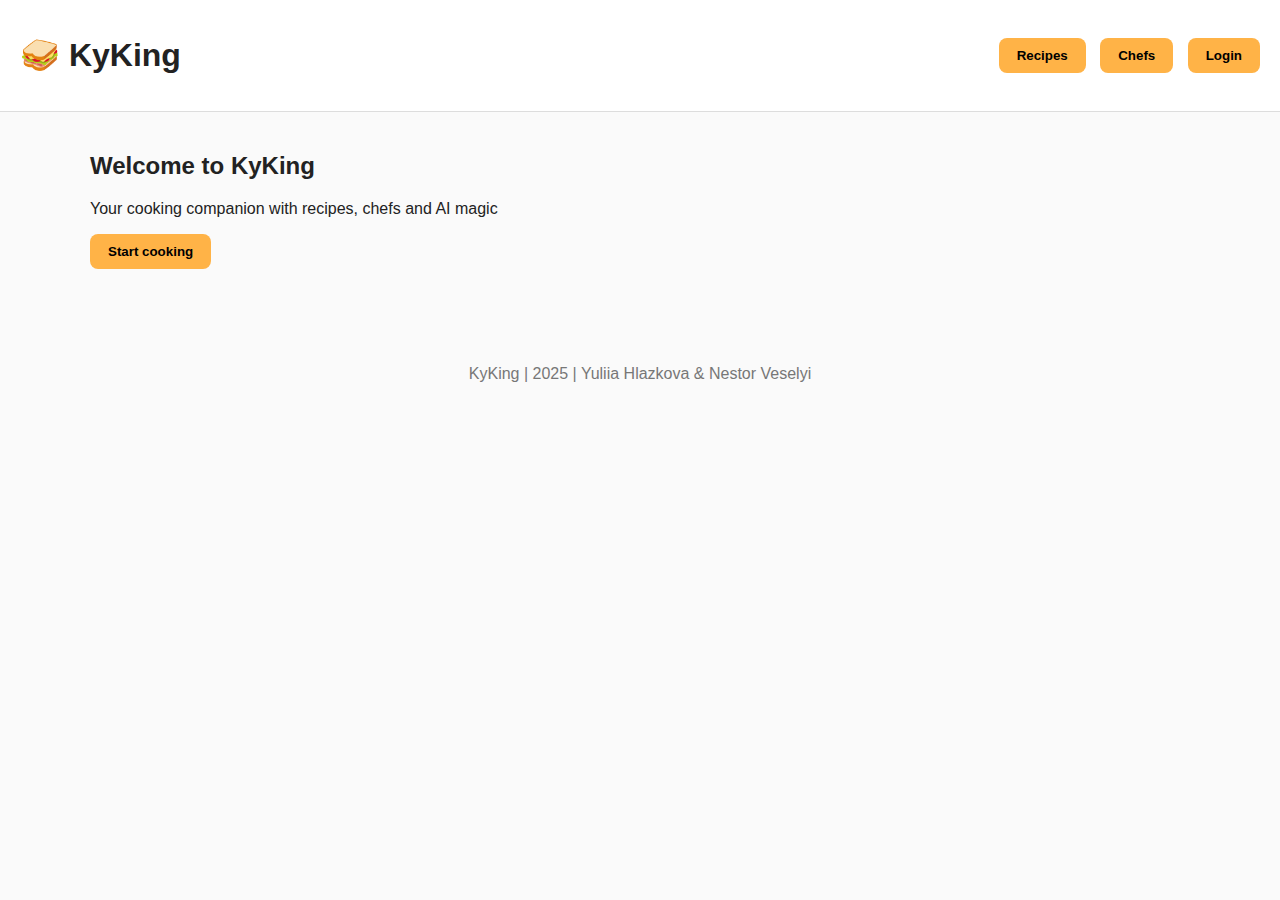
<file: frontend/index.html>
<!DOCTYPE html>
<html lang="en">
  <head>
    <meta charset="UTF-8" />
    <title>Home</title>
    <link rel="stylesheet" href="style.css" />
  </head>

  <body>
    <header class="header">
      <h1>🥪 KyKing</h1>

      <div class="nav">
        <span id="username-label"></span>
        <button id="profile-btn">Profile</button>
        <button id="recipes-btn">Recipes</button>
        <button id="chefs-btn">Chefs</button>
        <button id="favorites-btn">Favorites</button>
        <button id="login-btn">Login</button>
        <button id="logout-btn">Logout</button>
      </div>
    </header>

    <main class="home-main">
      <h2>Welcome to KyKing</h2>
      <p>Your cooking companion with recipes, chefs and AI magic</p>

      <div class="cta-buttons">
        <button class="primary-btn" id="start-btn">Start cooking</button>
      </div>
    </main>

    <footer>
      <p>KyKing | 2025 | Yuliia Hlazkova & Nestor Veselyi</p>
    </footer>

    <script src="https://code.jquery.com/jquery-3.6.0.min.js"></script>
    <script src="scripts/index-script.js"></script>
  </body>
</html>
</file>
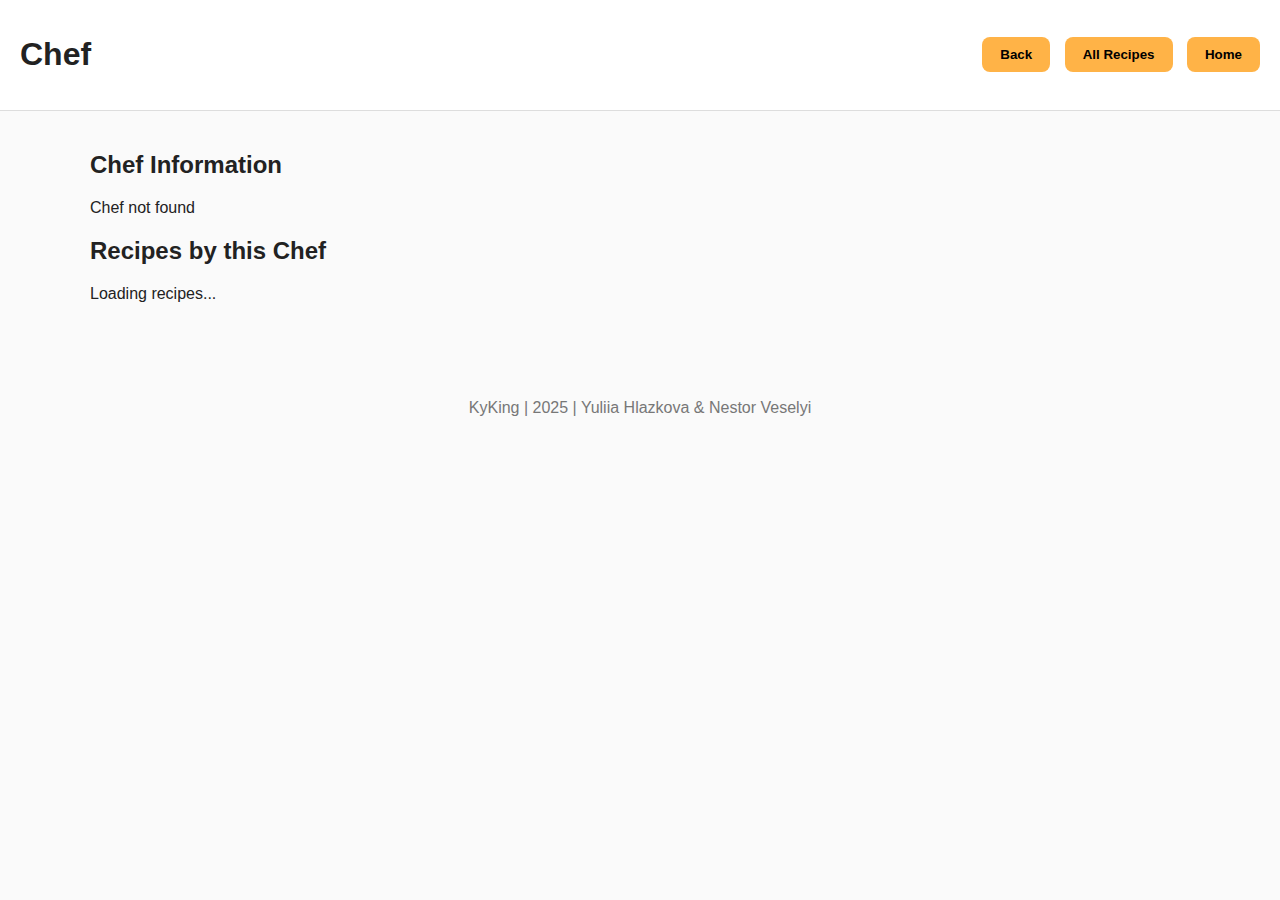
<file: frontend/chef_detail.html>
<!DOCTYPE html>
<html lang="en">
  <head>
    <meta charset="UTF-8" />
    <title>Chef profile</title>
    <link rel="stylesheet" href="style.css" />
  </head>

  <body>
    <header class="header">
      <h1>Chef</h1>
      <div class="nav">
        <button id="back-btn">Back</button>
        <button id="recipes-btn">All Recipes</button>
        <button id="home-btn">Home</button>
      </div>
    </header>

    <main>
      <section id="chef-info">
        <h2>Chef Information</h2>
        <div id="chef-container">Loading chef...</div>
      </section>

      <section id="chef-recipes">
        <h2>Recipes by this Chef</h2>
        <div id="recipes-container">Loading recipes...</div>
      </section>
    </main>

    <footer>
      <p>KyKing | 2025 | Yuliia Hlazkova & Nestor Veselyi</p>
    </footer>

    <script src="https://code.jquery.com/jquery-3.6.0.min.js"></script>
    <script src="scripts/chef_detail-script.js"></script>
  </body>
</html>
</file>
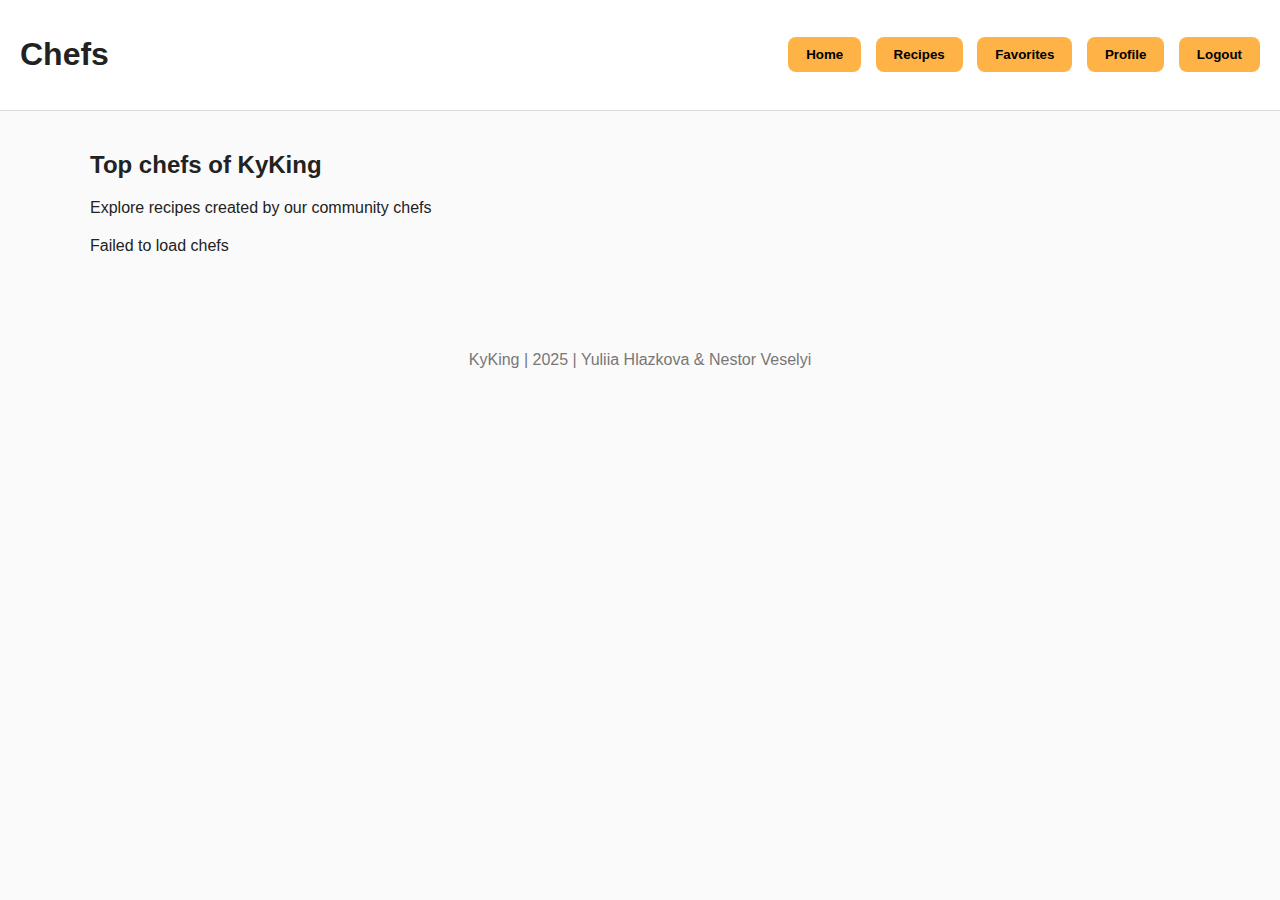
<file: frontend/chefs.html>
<!DOCTYPE html>
<html lang="en">
  <head>
    <meta charset="UTF-8" />
    <title>Chefs page</title>
    <link rel="stylesheet" href="style.css" />
  </head>

  <body>
    <header class="header">
      <h1>Chefs</h1>
      <div class="nav">
        <button id="home-btn">Home</button>
        <button id="recipes-btn">Recipes</button>
        <button id="favorites-btn">Favorites</button>
        <button id="profile-btn">Profile</button>
        <button id="logout-btn">Logout</button>
      </div>
    </header>

    <main class="chefs-main">
      <h2>Top chefs of KyKing</h2>
      <p class="subtitle">Explore recipes created by our community chefs</p>

      <div id="chefs-container" class="chefs-grid">Loading chefs...</div>
    </main>

    <footer>
      <p>KyKing | 2025 | Yuliia Hlazkova & Nestor Veselyi</p>
    </footer>

    <script src="https://code.jquery.com/jquery-3.6.0.min.js"></script>
    <script src="scripts/chefs-script.js"></script>
  </body>
</html>
</file>
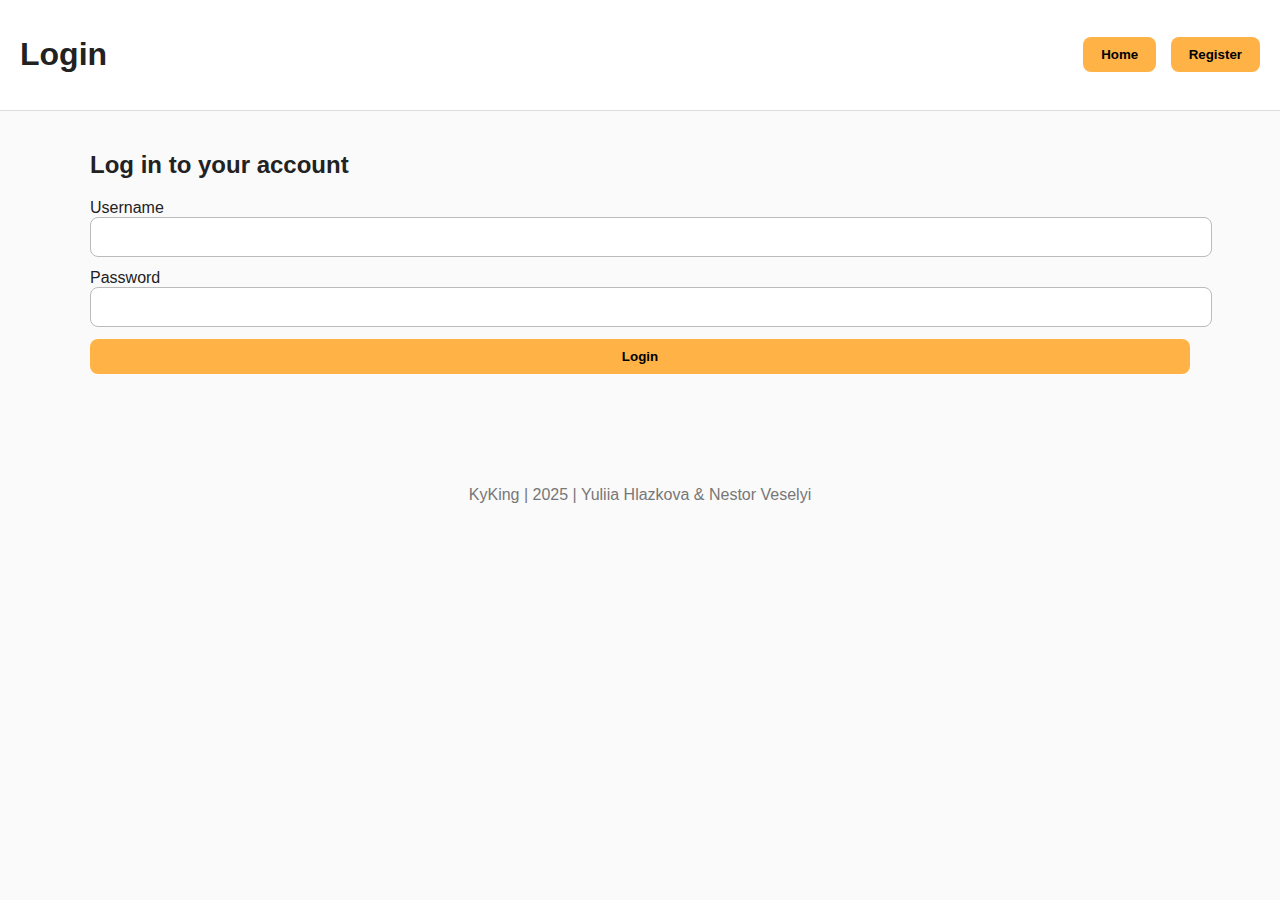
<file: frontend/edit_recipe.html>
<!DOCTYPE html>
<html lang="en">
  <head>
    <meta charset="UTF-8" />
    <title>Edit recipe</title>
    <link rel="stylesheet" href="style.css" />
  </head>

  <body>
    <header class="header">
      <h1 id="page-title">Create Recipe</h1>
      <div class="nav">
        <button id="back-btn">Back</button>
        <button id="recipes-btn">All Recipes</button>
        <button id="home-btn">Home</button>
        <button id="logout-btn">Logout</button>
      </div>
    </header>

    <main>
      <section class="form-section">
        <form id="recipe-form">
          <label>Title</label>
          <input type="text" id="title" required />

          <label>Category</label>
          <select id="category"></select>

          <label>Difficulty</label>
          <select id="difficulty">
            <option value="easy">Easy</option>
            <option value="medium">Medium</option>
            <option value="hard">Hard</option>
          </select>

          <label>Description (short)</label>
          <textarea id="description" maxlength="300"></textarea>

          <label>Ingredients (comma-separated)</label>
          <textarea id="ingredients" maxlength="500"></textarea>

          <label>Steps</label>
          <textarea id="steps" maxlength="500"></textarea>

          <button type="submit" id="save-btn">Save</button>
          <button type="button" id="delete-btn" style="display: none">
            Delete
          </button>
        </form>

        <p id="status-message"></p>
      </section>
    </main>

    <footer>
      <p>KyKing | 2025 | Yuliia Hlazkova & Nestor Veselyi</p>
    </footer>

    <script src="https://code.jquery.com/jquery-3.6.0.min.js"></script>
    <script src="scripts/edit_recipe-script.js"></script>
  </body>
</html>
</file>
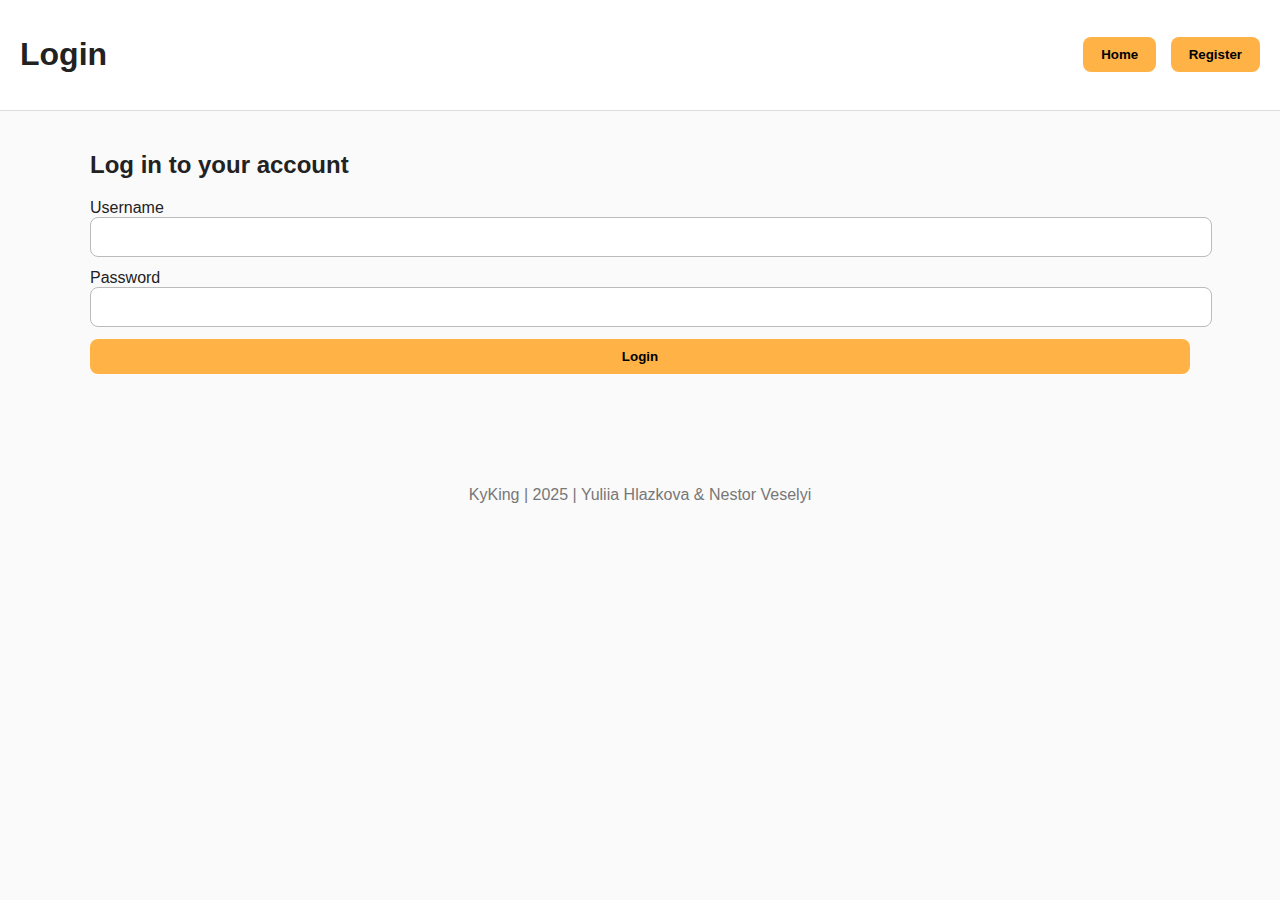
<file: frontend/favorites.html>
<!DOCTYPE html>
<html lang="en">
  <head>
    <meta charset="UTF-8" />
    <title>Favorites</title>
    <link rel="stylesheet" href="style.css" />
  </head>

  <body>
    <header class="header">
      <h1>Your favorite recipes</h1>
      <div class="nav">
        <button id="recipes-btn">All Recipes</button>
        <button id="home-btn">Home</button>
        <span id="username-label"></span>
        <button id="logout-btn">Logout</button>
        <button id="login-btn">Login</button>
      </div>
    </header>

    <main>
      <section>
        <h2>Your saved recipes</h2>
        <div id="favorites-container">Loading...</div>
      </section>
    </main>

    <footer>
      <p>KyKing | 2025 | Yuliia Hlazkova & Nestor Veselyi</p>
    </footer>

    <script src="https://code.jquery.com/jquery-3.6.0.min.js"></script>
    <script src="scripts/favorites-script.js"></script>
  </body>
</html>
</file>
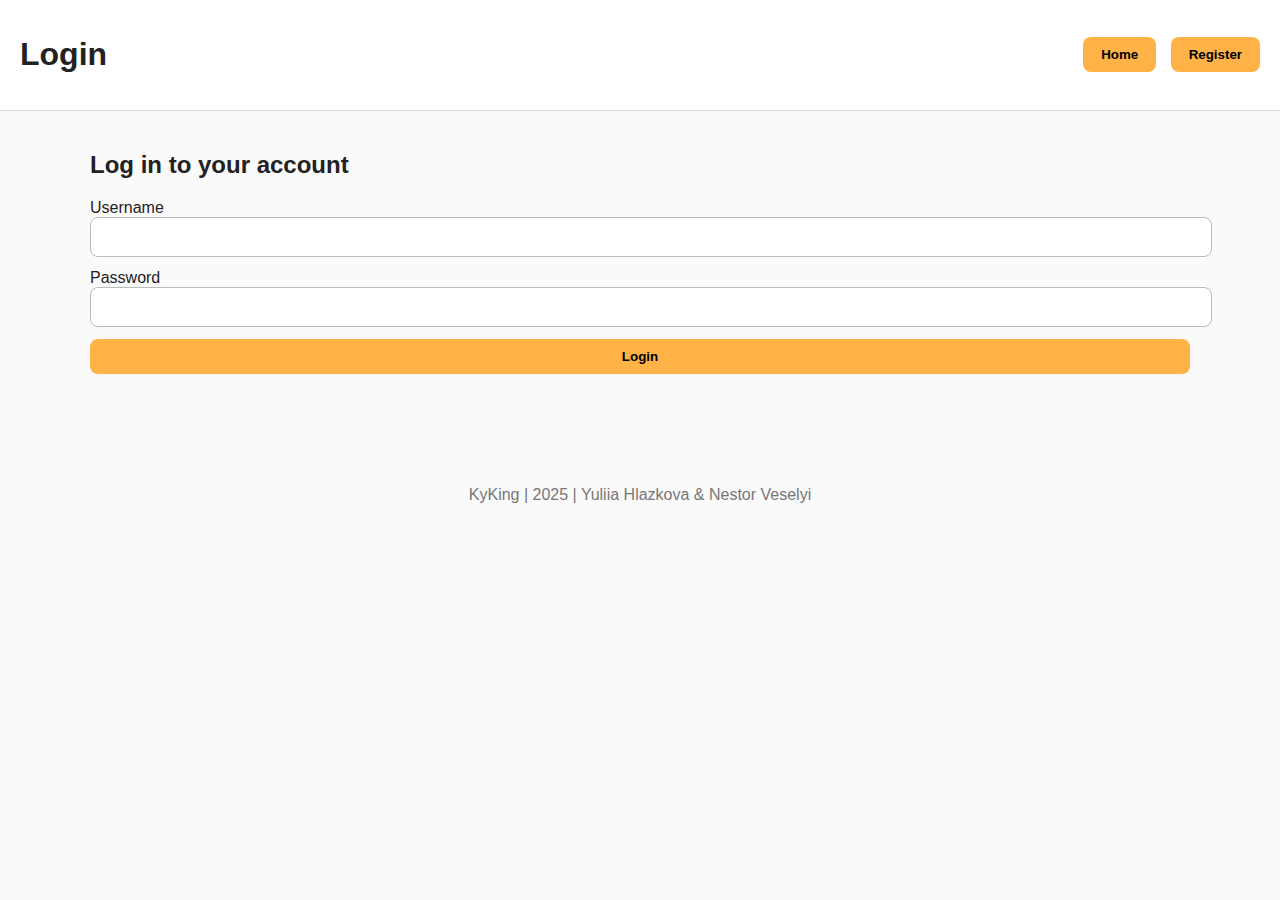
<file: frontend/login.html>
<!DOCTYPE html>
<html lang="en">
  <head>
    <meta charset="UTF-8" />
    <title>Login page</title>
    <link rel="stylesheet" href="style.css" />
  </head>

  <body>
    <header class="header">
      <h1>Login</h1>

      <div class="nav">
        <button id="home-btn">Home</button>
        <button id="register-btn">Register</button>
      </div>
    </header>

    <main class="form-main">
      <div class="form-box">
        <h2>Log in to your account</h2>

        <form id="login-form">
          <label>Username</label>
          <input type="text" id="username" required />

          <label>Password</label>
          <input type="password" id="password" required />

          <button type="submit" class="primary-btn">Login</button>
        </form>

        <p id="error-msg" class="error-text"></p>
      </div>
    </main>

    <footer>
      <p>KyKing | 2025 | Yuliia Hlazkova & Nestor Veselyi</p>
    </footer>

    <script src="https://code.jquery.com/jquery-3.6.0.min.js"></script>
    <script src="scripts/login-script.js"></script>
  </body>
</html>
</file>
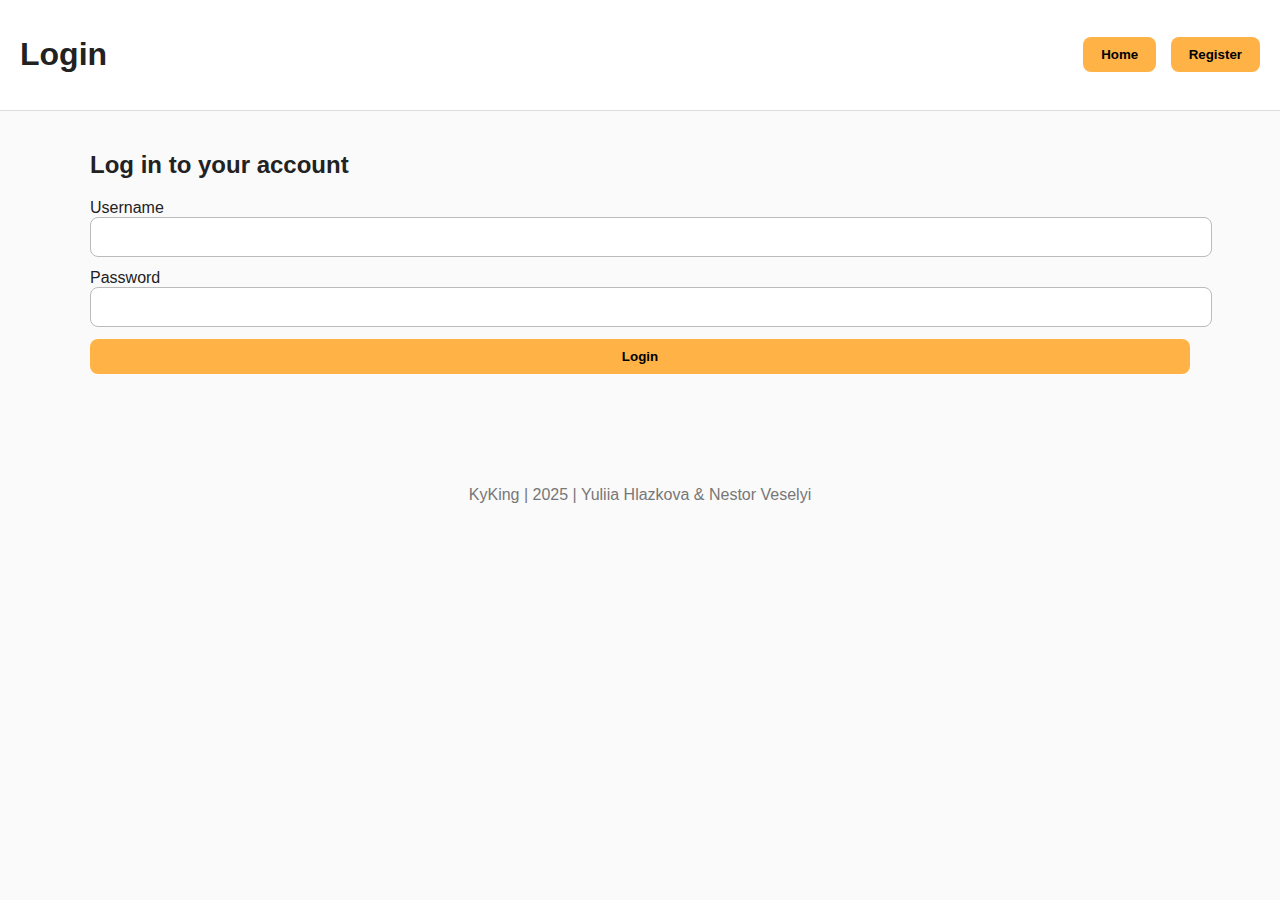
<file: frontend/private.html>
<!DOCTYPE html>
<html lang="en">
  <head>
    <meta charset="UTF-8" />
    <title>Private page</title>
    <link rel="stylesheet" href="style.css" />
  </head>

  <body>
    <header class="header">
      <h1>Profile</h1>

      <div class="nav">
        <button id="home-btn">Home</button>
        <button id="recipes-btn">Recipes</button>
        <button id="favorites-btn">Favorites</button>
        <button id="chefs-btn">Chefs</button>
        <button id="logout-btn">Logout</button>
      </div>
    </header>

    <main class="profile-main">
      <div class="profile-box">
        <div class="avatar-section">
          <img
            id="avatar-img"
            class="avatar-img"
            src=""
            alt="Profile picture"
          />
        </div>

        <h2 id="username"></h2>

        <p><b>Full name:</b> <span id="full-name"></span></p>
        <p><b>Email:</b> <span id="email"></span></p>

        <p>
          <b>Role:</b>
          <span id="role"></span>
          <span id="chef-badge" class="chef-badge" style="display: none"
            >Chef</span
          >
        </p>

        <p><b>Bio:</b></p>
        <p id="bio"></p>

        <div class="profile-buttons">
          <button id="edit-btn">Edit Profile</button>
          <button id="to-favorites-btn">My Favorites</button>
          <button id="to-recipes-btn">All Recipes</button>
          <button id="to-chefs-btn">Chefs</button>
        </div>
      </div>
    </main>

    <footer>
      <p>KyKing | 2025 | Yuliia Hlazkova & Nestor Veselyi</p>
    </footer>

    <script src="https://code.jquery.com/jquery-3.6.0.min.js"></script>
    <script src="scripts/private-script.js"></script>
  </body>
</html>
</file>
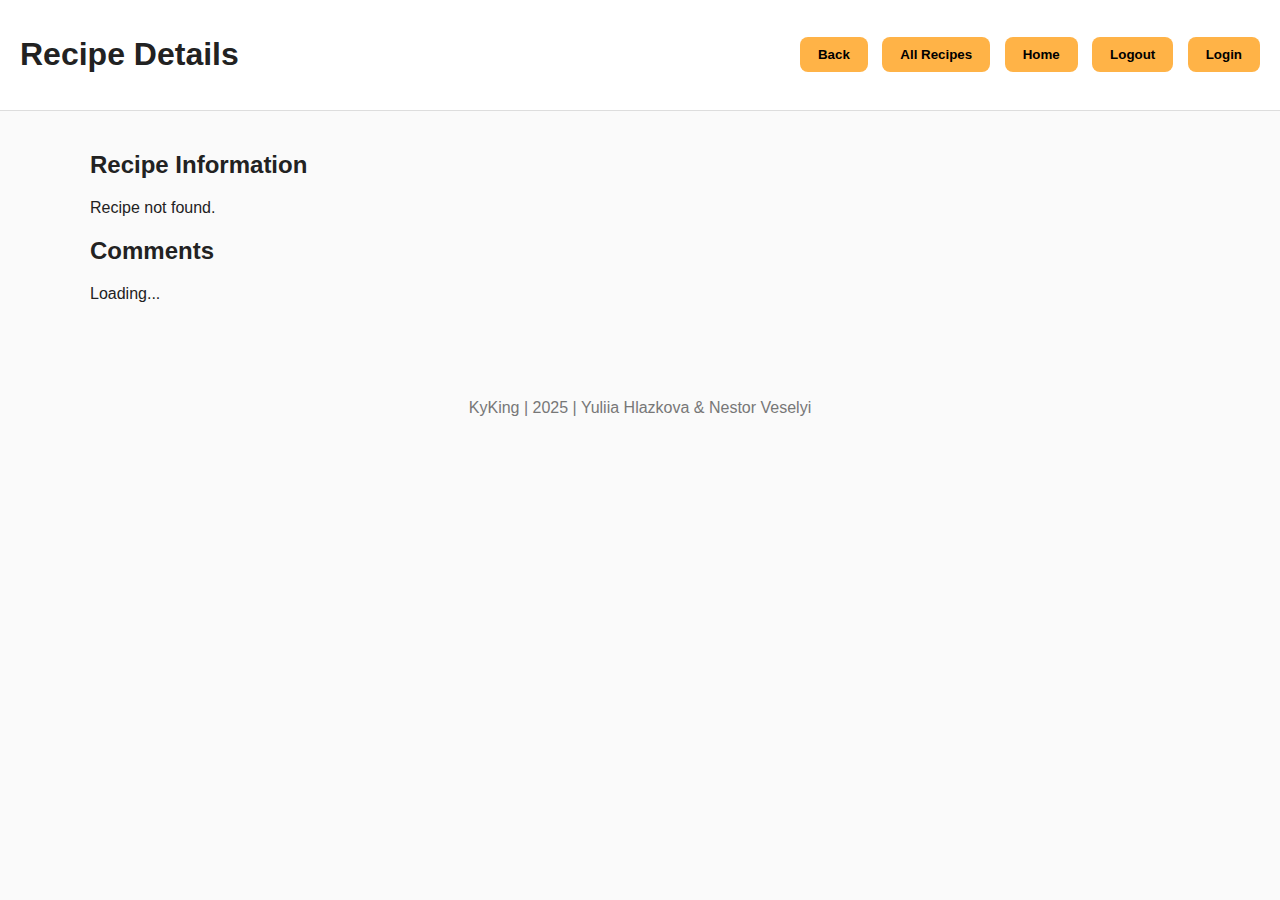
<file: frontend/recipe_detail.html>
<!DOCTYPE html>
<html lang="en">
<head>
  <meta charset="UTF-8">
  <title>Recipe page</title>
  <link rel="stylesheet" href="style.css">
</head>

<body>

<header class="header">
  <h1>Recipe Details</h1>
  <div class="nav">
    <button id="back-btn">Back</button>
    <button id="recipes-btn">All Recipes</button>
    <button id="home-btn">Home</button>

    <span id="username-label"></span>
    <button id="logout-btn">Logout</button>
    <button id="login-btn">Login</button>
  </div>
</header>

<main>

  <section id="recipe-section">
    <h2>Recipe Information</h2>
    <div id="recipe-container">Loading recipe...</div>
  </section>

  <section id="comments-section">
    <h2>Comments</h2>

    <div id="comments-container">Loading...</div>

    <div id="comment-form-section" style="display:none;">
      <textarea id="comment-text" placeholder="Write a comment..."></textarea>
      <button id="add-comment-btn">Add Comment</button>
    </div>
  </section>

</main>

<footer>
  <p>KyKing | 2025 | Yuliia Hlazkova & Nestor Veselyi</p>
</footer>

<script src="https://code.jquery.com/jquery-3.6.0.min.js"></script>
<script src="scripts/recipe_detail-script.js"></script>

</body>
</html>
</file>
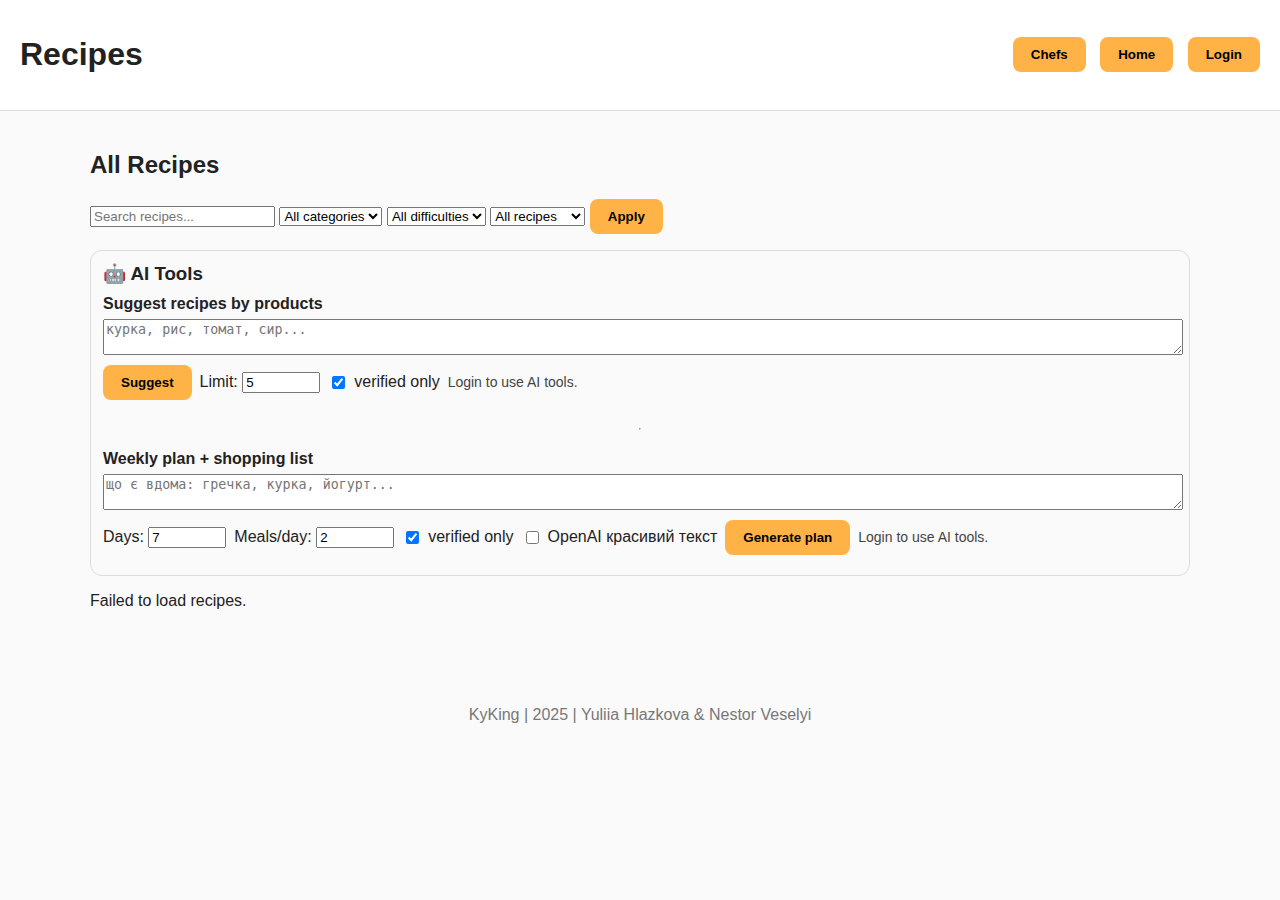
<file: frontend/recipes.html>
<!DOCTYPE html>
<html lang="en">
  <head>
    <meta charset="UTF-8" />
    <title>Recipes page</title>
    <link rel="stylesheet" href="style.css" />
  </head>

  <body>
    <header class="header">
      <h1>Recipes</h1>
      <div class="nav">
        <span id="username-label"></span>
        <button id="add-recipe-btn">Add Recipe</button>
        <button id="chefs-btn">Chefs</button>
        <button id="home-btn">Home</button>
        <button id="logout-btn">Logout</button>
        <button id="login-btn">Login</button>
      </div>
    </header>

    <main>
      <section class="container">
        <h2>All Recipes</h2>

        <div class="filters">
          <input
            type="text"
            id="search-input"
            placeholder="Search recipes..."
          />

          <select id="category-filter">
            <option value="">All categories</option>
          </select>

          <select id="difficulty-filter">
            <option value="">All difficulties</option>
            <option value="easy">Easy</option>
            <option value="medium">Medium</option>
            <option value="hard">Hard</option>
          </select>

          <select id="verified-filter">
            <option value="">All recipes</option>
            <option value="true">Verified only</option>
            <option value="false">Not verified</option>
          </select>

          <button id="apply-filters-btn">Apply</button>
        </div>

        <div
          id="ai-panel"
          style="
            margin: 16px 0;
            padding: 12px;
            border: 1px solid #ddd;
            border-radius: 12px;
          "
        >
          <h3 style="margin: 0 0 10px">🤖 AI Tools</h3>

          <div style="display: grid; gap: 12px">
            <div>
              <b>Suggest recipes by products</b>
              <div style="margin-top: 6px">
                <textarea
                  id="aiProducts"
                  rows="2"
                  style="width: 100%"
                  placeholder="курка, рис, томат, сир..."
                ></textarea>
              </div>
              <div
                style="
                  margin-top: 6px;
                  display: flex;
                  gap: 8px;
                  align-items: center;
                  flex-wrap: wrap;
                "
              >
                <button id="aiSuggestBtn" type="button">Suggest</button>
                <label
                  >Limit:
                  <input
                    id="aiSuggestLimit"
                    type="number"
                    value="5"
                    min="1"
                    max="30"
                    style="width: 70px"
                  />
                </label>
                <label style="display: flex; gap: 6px; align-items: center">
                  <input id="aiSuggestVerified" type="checkbox" checked />
                  verified only
                </label>
                <div
                  id="aiSuggestStatus"
                  style="font-size: 14px; opacity: 0.85"
                ></div>
              </div>
              <div id="aiSuggestResult" style="margin-top: 8px"></div>
            </div>

            <hr />

            <div>
              <b>Weekly plan + shopping list</b>
              <div style="margin-top: 6px">
                <textarea
                  id="aiPantry"
                  rows="2"
                  style="width: 100%"
                  placeholder="що є вдома: гречка, курка, йогурт..."
                ></textarea>
              </div>
              <div
                style="
                  margin-top: 6px;
                  display: flex;
                  gap: 8px;
                  align-items: center;
                  flex-wrap: wrap;
                "
              >
                <label
                  >Days:
                  <input
                    id="aiDays"
                    type="number"
                    value="7"
                    min="1"
                    max="14"
                    style="width: 70px"
                  />
                </label>
                <label
                  >Meals/day:
                  <input
                    id="aiMeals"
                    type="number"
                    value="2"
                    min="1"
                    max="3"
                    style="width: 70px"
                  />
                </label>
                <label style="display: flex; gap: 6px; align-items: center">
                  <input id="aiWeekVerified" type="checkbox" checked />
                  verified only
                </label>
                <label style="display: flex; gap: 6px; align-items: center">
                  <input id="aiWeekUseAi" type="checkbox" />
                  OpenAI красивий текст
                </label>
                <button id="aiWeekBtn" type="button">Generate plan</button>
                <div
                  id="aiWeekStatus"
                  style="font-size: 14px; opacity: 0.85"
                ></div>
              </div>
              <div id="aiWeekResult" style="margin-top: 8px"></div>
            </div>
          </div>
        </div>

        <div id="recipes-container">Loading recipes...</div>
      </section>
    </main>

    <footer>
      <p>KyKing | 2025 | Yuliia Hlazkova & Nestor Veselyi</p>
    </footer>

    <script src="https://code.jquery.com/jquery-3.6.0.min.js"></script>
    <script src="scripts/recipes-script.js?v=ai1"></script>
  </body>
</html>
</file>
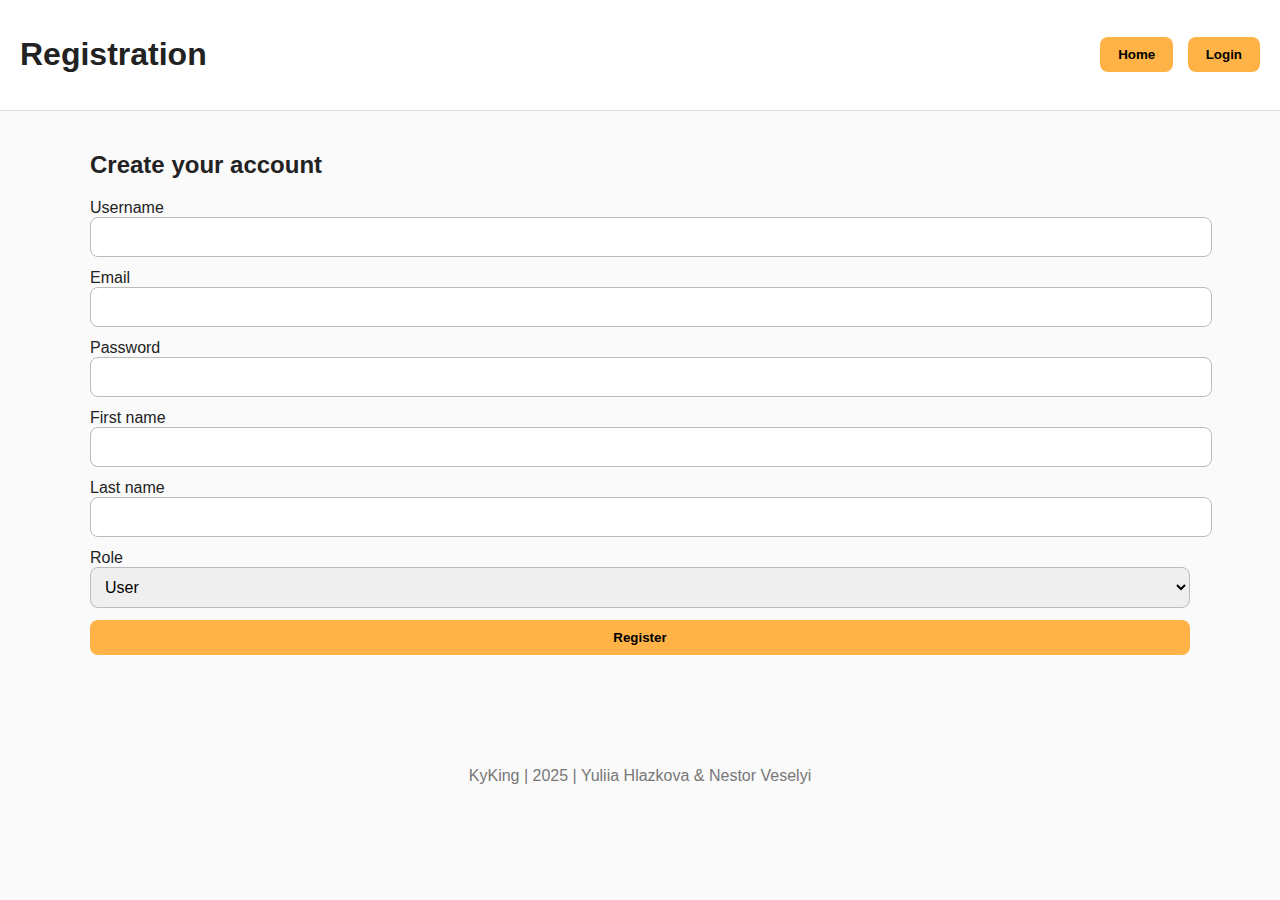
<file: frontend/register.html>
<!DOCTYPE html>
<html lang="en">
  <head>
    <meta charset="UTF-8" />
    <title>Registrstion page</title>
    <link rel="stylesheet" href="style.css" />
  </head>

  <body>
    <header class="header">
      <h1>Registration</h1>

      <div class="nav">
        <button id="home-btn">Home</button>
        <button id="login-btn">Login</button>
      </div>
    </header>

    <main class="form-main">
      <div class="form-box">
        <h2>Create your account</h2>

        <form id="register-form">
          <label>Username</label>
          <input type="text" id="username" required />

          <label>Email</label>
          <input type="email" id="email" required />

          <label>Password</label>
          <input type="password" id="password" required />

          <label>First name</label>
          <input type="text" id="first_name" required />

          <label>Last name</label>
          <input type="text" id="last_name" required />

          <label>Role</label>
          <select id="role" required>
            <option value="USER" selected>User</option>
            <option value="CHEF">Chef</option>
          </select>

          <button type="submit" class="primary-btn">Register</button>
        </form>

        <p id="error-msg" class="error-text"></p>
      </div>
    </main>

    <footer>
      <p>KyKing | 2025 | Yuliia Hlazkova & Nestor Veselyi</p>
    </footer>

    <script src="https://code.jquery.com/jquery-3.6.0.min.js"></script>
    <script src="scripts/register-script.js"></script>
  </body>
</html>
</file>
<file: frontend/style.css>
body {
    margin: 0;
    padding: 0;
    background: #fafafa;
    font-family: "Inter", sans-serif;
    color: #222;
}

h1, h2, h3 {
    font-weight: 600;
}

a {
    color: #0077ff;
    text-decoration: none;
}

button {
    background: #ffb347;
    border: none;
    padding: 10px 18px;
    border-radius: 8px;
    cursor: pointer;
    font-weight: 600;
    transition: .2s;
}

button:hover {
    background: #ff9800;
}

.header {
    display: flex;
    padding: 15px 20px;
    background: white;
    align-items: center;
    justify-content: space-between;
    border-bottom: 1px solid #ddd;
}

.nav button {
    margin-left: 10px;
}

main {
    padding: 20px;
    max-width: 1100px;
    margin: auto;
}

.chefs-grid,
.recipes-grid {
    display: grid;
    grid-template-columns: repeat(auto-fill, minmax(260px, 1fr));
    gap: 20px;
    margin-top: 20px;
}

.chef-card, 
.recipe-card {
    background: white;
    border-radius: 12px;
    padding: 15px;
    border: 1px solid #ddd;
    transition: .2s;
}

.chef-card:hover,
.recipe-card:hover {
    box-shadow: 0 4px 14px rgba(0,0,0,0.1);
}

.chef-avatar {
    width: 100%;
    height: 220px;
    object-fit: cover;
    border-radius: 10px;
}

form input, 
form textarea, 
form select {
    width: 100%;
    padding: 10px;
    margin-bottom: 12px;
    border-radius: 8px;
    border: 1px solid #bbb;
    font-size: 16px;
}

form button {
    width: 100%;
}

.comment {
    background: white;
    padding: 12px;
    border-radius: 10px;
    margin-bottom: 10px;
    border: 1px solid #ddd;
}

.comment.chef {
    border-left: 4px solid #ff9800;
}

.comment small {
    color: #555;
}

footer {
    text-align: center;
    padding: 20px;
    color: #777;
    margin-top: 40px;
}
</file>
